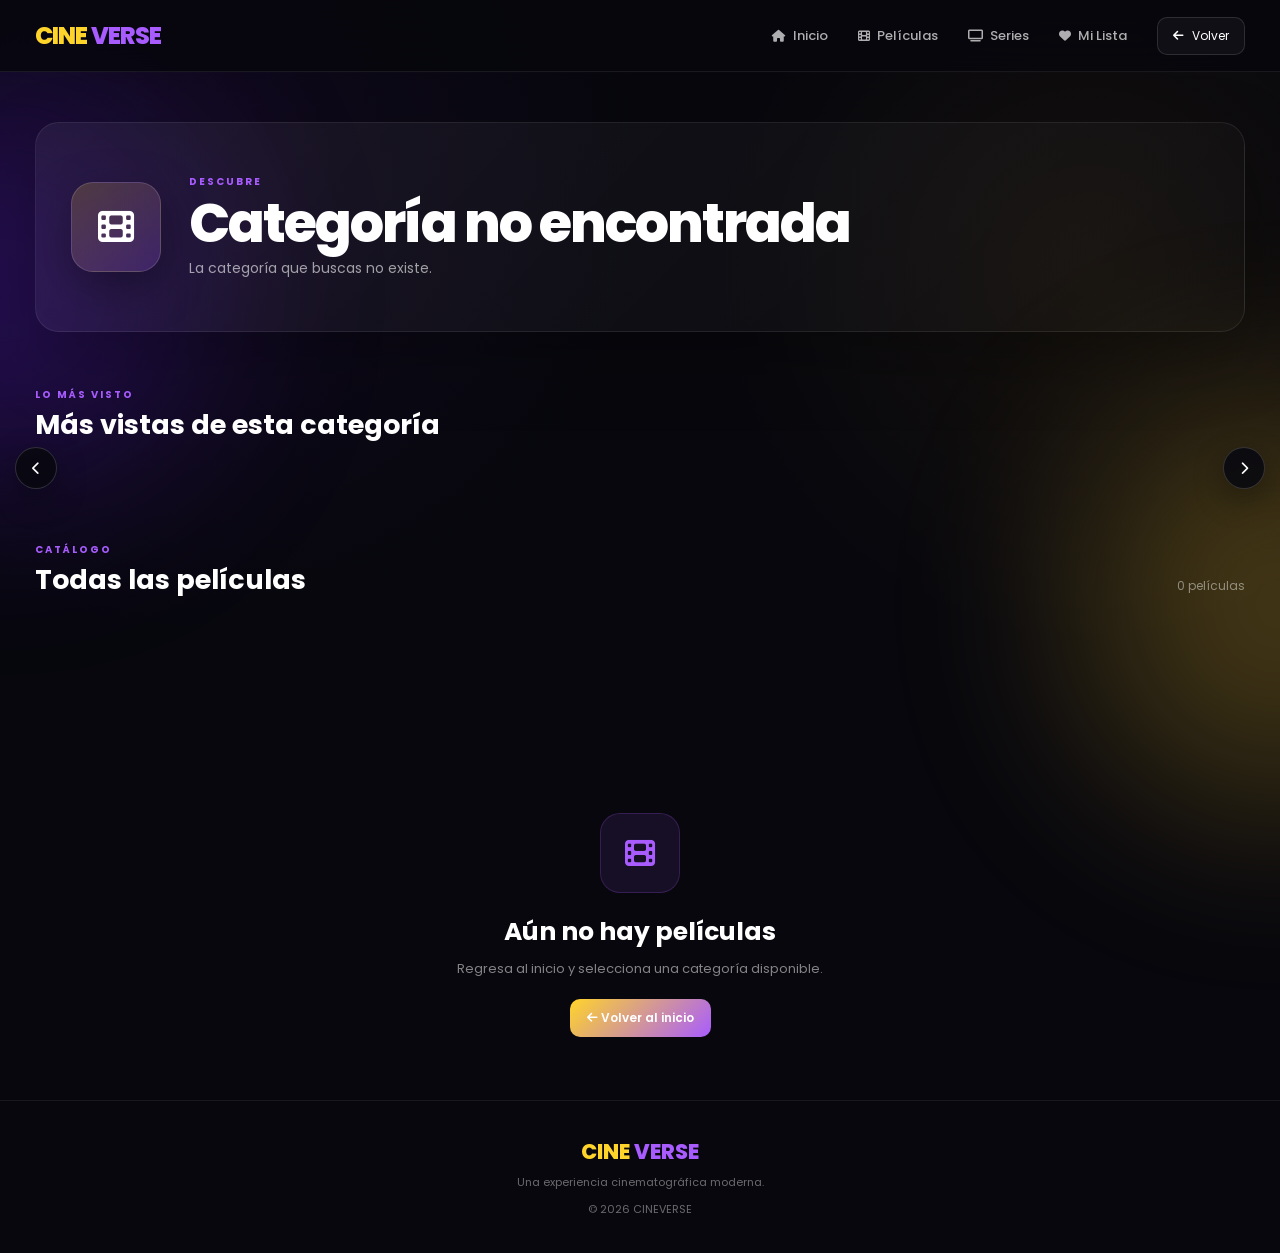
<file: categorias.html>
<!DOCTYPE html>
<html lang="es">

<head>

    <meta charset="UTF-8">

    <meta
        name="viewport"
        content="width=device-width, initial-scale=1.0">

    <meta
        name="theme-color"
        content="#07070d">

    <title>CINEVERSE - Categoría</title>


    <!-- =====================================================
                            FUENTES
    ====================================================== -->

    <link
        rel="preconnect"
        href="https://fonts.googleapis.com">

    <link
        rel="preconnect"
        href="https://fonts.gstatic.com"
        crossorigin>

    <link
        href="https://fonts.googleapis.com/css2?family=Poppins:wght@300;400;500;600;700;800&display=swap"
        rel="stylesheet">


    <!-- =====================================================
                        FONT AWESOME
    ====================================================== -->

    <link
        rel="stylesheet"
        href="https://cdnjs.cloudflare.com/ajax/libs/font-awesome/6.5.2/css/all.min.css">


    <!-- =====================================================
                        CSS CATEGORÍAS
    ====================================================== -->

    <link
        rel="stylesheet"
        href="categorias.css?v=1">

</head>


<body>


    <!-- =====================================================
                            FONDO
    ====================================================== -->

    <div class="categoryBackground"></div>

    <div class="categoryGlow glowOne"></div>

    <div class="categoryGlow glowTwo"></div>


    <!-- =====================================================
                            HEADER
    ====================================================== -->

    <header class="categoryHeader">

        <div class="categoryLogo">

            <span class="logoYellow">
                CINE
            </span>

            <span class="logoPurple">
                VERSE
            </span>

        </div>


        <nav class="categoryNav">

            <a href="index.html">

                <i class="fa-solid fa-house"></i>

                Inicio

            </a>


            <a href="peliculas.html">

                <i class="fa-solid fa-film"></i>

                Películas

            </a>


            <a href="series.html">

                <i class="fa-solid fa-tv"></i>

                Series

            </a>


            <a href="mi-lista.html">

                <i class="fa-solid fa-heart"></i>

                Mi Lista

            </a>

        </nav>


        <a
            href="index.html"
            class="backHome">

            <i class="fa-solid fa-arrow-left"></i>

            Volver

        </a>

    </header>


    <!-- =====================================================
                        CONTENIDO
    ====================================================== -->

    <main class="categoryPage">


        <!-- =================================================
                        ENCABEZADO CATEGORÍA
        ================================================== -->

        <section class="categoryHero">

            <div class="categoryHeroIcon">

                <i
                    id="categoryIcon"
                    class="fa-solid fa-film">
                </i>

            </div>


            <div class="categoryHeroText">

                <span class="categoryMini">
                    DESCUBRE
                </span>

                <h1 id="categoryTitle">
                    Categoría
                </h1>

                <p id="categoryDescription">
                    Descubre películas de esta categoría.
                </p>

            </div>

        </section>


        <!-- =================================================
                        MÁS VISTAS
        ================================================== -->

        <section class="categorySection">

            <div class="categorySectionHeader">

                <div>

                    <span class="sectionMini">
                        LO MÁS VISTO
                    </span>

                    <h2>
                        Más vistas de
                        <span id="popularCategoryName">
                            esta categoría
                        </span>
                    </h2>

                </div>

            </div>


            <div class="categoryCarousel">

                <button
                    id="popularPrev"
                    class="categoryArrow categoryArrowLeft"
                    type="button"
                    aria-label="Películas anteriores">

                    <i class="fa-solid fa-chevron-left"></i>

                </button>


                <div
                    id="popularMovies"
                    class="categoryMovieSlider">

                </div>


                <button
                    id="popularNext"
                    class="categoryArrow categoryArrowRight"
                    type="button"
                    aria-label="Películas siguientes">

                    <i class="fa-solid fa-chevron-right"></i>

                </button>

            </div>

        </section>


        <!-- =================================================
                        TODAS LAS PELÍCULAS
        ================================================== -->

        <section class="categorySection allMoviesSection">

            <div class="categorySectionHeader">

                <div>

                    <span class="sectionMini">
                        CATÁLOGO
                    </span>

                    <h2>
                        Todas las películas
                    </h2>

                </div>


                <span
                    id="movieCounter"
                    class="movieCounter">
                    0 películas
                </span>

            </div>


            <div
                id="allMovies"
                class="allMoviesGrid">

            </div>

        </section>


    </main>


    <!-- =====================================================
                        MENSAJE VACÍO
    ====================================================== -->

    <div
        id="emptyCategory"
        class="emptyCategory">

        <div class="emptyIcon">

            <i class="fa-solid fa-film"></i>

        </div>

        <h2>
            Aún no hay películas
        </h2>

        <p id="emptyMessage">
            Todavía no hay películas disponibles
            para esta categoría.
        </p>

        <a
            href="index.html"
            class="emptyButton">

            <i class="fa-solid fa-arrow-left"></i>

            Volver al inicio

        </a>

    </div>


    <!-- =====================================================
                            FOOTER
    ====================================================== -->

    <footer class="categoryFooter">

        <div class="footerLogo">

            <span class="logoYellow">
                CINE
            </span>

            <span class="logoPurple">
                VERSE
            </span>

        </div>

        <p>
            Una experiencia cinematográfica moderna.
        </p>

        <span>
            © 2026 CINEVERSE
        </span>

    </footer>


    <!-- =====================================================
                        TEMPLATE PELÍCULA
    ====================================================== -->

    <template id="categoryMovieTemplate">

        <article class="categoryMovieCard">

            <div class="categoryPoster">

                <img
                    class="categoryPosterImage"
                    src=""
                    alt="">

                <div class="categoryMovieOverlay">

                    <button
                        class="categoryPlay"
                        type="button"
                        aria-label="Ver película">

                        <i class="fa-solid fa-play"></i>

                    </button>

                </div>

            </div>


            <div class="categoryMovieInfo">

                <h3 class="categoryMovieTitle">
                    Película
                </h3>


                <div class="categoryMovieMeta">

                    <span class="categoryMovieYear">
                        2026
                    </span>

                    <span class="categoryMovieRating">
                        ⭐ 0.0
                    </span>

                </div>

            </div>

        </article>

    </template>


    <!-- =====================================================
                        JAVASCRIPT
    ====================================================== -->

    <script>

    "use strict";


    /* =====================================================
                    VARIABLES
    ====================================================== */

    let peliculas = [];

    let generoActual = "";


    /* =====================================================
                    CATEGORÍAS
    ====================================================== */

    const CATEGORIAS = {

        accion: {

            nombre: "Acción",

            descripcion:
                "Explosiones, persecuciones y adrenalina.",

            icono:
                "fa-solid fa-bolt"

        },


        "ciencia ficcion": {

            nombre: "Ciencia ficción",

            descripcion:
                "Viajes espaciales, tecnología y mundos futuristas.",

            icono:
                "fa-solid fa-rocket"

        },


        fantasia: {

            nombre: "Fantasía",

            descripcion:
                "Dragones, magia y aventuras épicas.",

            icono:
                "fa-solid fa-wand-magic-sparkles"

        },


        terror: {

            nombre: "Terror",

            descripcion:
                "Suspenso, miedo y misterios hasta el último minuto.",

            icono:
                "fa-solid fa-ghost"

        },


        animacion: {

            nombre: "Animación",

            descripcion:
                "Historias para disfrutar a cualquier edad.",

            icono:
                "fa-solid fa-clapperboard"

        },


        anime: {

            nombre: "Anime",

            descripcion:
                "Aventuras, mundos y personajes inolvidables.",

            icono:
                "fa-solid fa-dragon"

        }

    };


    /* =====================================================
                    DOM
    ===================================================== */

    const categoryTitle =
        document.getElementById(
            "categoryTitle"
        );


    const categoryDescription =
        document.getElementById(
            "categoryDescription"
        );


    const categoryIcon =
        document.getElementById(
            "categoryIcon"
        );


    const popularCategoryName =
        document.getElementById(
            "popularCategoryName"
        );


    const popularMovies =
        document.getElementById(
            "popularMovies"
        );


    const allMovies =
        document.getElementById(
            "allMovies"
        );


    const movieCounter =
        document.getElementById(
            "movieCounter"
        );


    const emptyCategory =
        document.getElementById(
            "emptyCategory"
        );


    const emptyMessage =
        document.getElementById(
            "emptyMessage"
        );


    /* =====================================================
                    NORMALIZAR
    ===================================================== */

    function normalizarTexto(texto) {

        return String(
            texto || ""
        )
        .toLowerCase()
        .normalize("NFD")
        .replace(
            /[\u0300-\u036f]/g,
            ""
        )
        .trim();

    }


    /* =====================================================
                    OBTENER CATEGORÍA
    ===================================================== */

    function obtenerGeneroURL() {

        const parametros =
            new URLSearchParams(
                window.location.search
            );


        return normalizarTexto(
            parametros.get("genero")
        );

    }


    /* =====================================================
                    COINCIDE GÉNERO
    ===================================================== */

    function peliculaCoincideGenero(
        pelicula,
        genero
    ) {

        if (!pelicula) {

            return false;

        }


        const objetivo =
            normalizarTexto(
                genero
            );


        const campos = [];


        if (pelicula.genero) {

            campos.push(
                pelicula.genero
            );

        }


        if (pelicula.subgenero) {

            campos.push(
                pelicula.subgenero
            );

        }


        if (
            Array.isArray(
                pelicula.generos
            )
        ) {

            campos.push(
                ...pelicula.generos
            );

        }


        if (
            Array.isArray(
                pelicula.tags
            )
        ) {

            campos.push(
                ...pelicula.tags
            );

        }


        return campos.some(
            valor =>
                normalizarTexto(
                    valor
                ).includes(
                    objetivo
                )
        );

    }


    /* =====================================================
                    PREPARAR PÁGINA
    ===================================================== */

    function prepararPagina() {

        generoActual =
            obtenerGeneroURL();


        const categoria =
            CATEGORIAS[
                generoActual
            ];


        if (!categoria) {

            mostrarCategoriaNoEncontrada();

            return;

        }


        document.title =
            `CINEVERSE - ${categoria.nombre}`;


        categoryTitle.textContent =
            categoria.nombre;


        categoryDescription.textContent =
            categoria.descripcion;


        popularCategoryName.textContent =
            categoria.nombre;


        categoryIcon.className =
            categoria.icono;


        cargarPeliculas();

    }


    /* =====================================================
                    CARGAR PELÍCULAS
    ===================================================== */

    async function cargarPeliculas() {

        try {

            const respuesta =
                await fetch(
                    "peliculas.json?v=" +
                    Date.now()
                );


            if (!respuesta.ok) {

                throw new Error(
                    "No se pudo cargar peliculas.json"
                );

            }


            const datos =
                await respuesta.json();


            if (!Array.isArray(datos)) {

                throw new Error(
                    "peliculas.json no contiene un arreglo"
                );

            }


            peliculas =
                datos;


            const resultados =
                peliculas.filter(
                    pelicula =>
                        peliculaCoincideGenero(
                            pelicula,
                            generoActual
                        )
                );


            mostrarPeliculas(
                resultados
            );


        } catch (error) {

            console.error(
                "Error cargando películas:",
                error
            );


            mostrarCategoriaVacia(
                "No se pudieron cargar las películas."
            );

        }

    }


    /* =====================================================
                    MOSTRAR PELÍCULAS
    ===================================================== */

    function mostrarPeliculas(
        resultados
    ) {

        if (!resultados.length) {

            mostrarCategoriaVacia(
                `Todavía no hay películas de ${CATEGORIAS[generoActual].nombre}.`
            );

            return;

        }


        emptyCategory.style.display =
            "none";


        movieCounter.textContent =
            resultados.length === 1
                ? "1 película"
                : `${resultados.length} películas`;


        /*
         * MÁS VISTAS
         *
         * Primero intentamos utilizar:
         *
         * tendencia: true
         *
         * Después usamos las películas
         * con mejor rating.
         */

        let populares =
            resultados.filter(
                pelicula =>
                    pelicula.tendencia === true
            );


        if (!populares.length) {

            populares =
                [...resultados]
                .sort(
                    (
                        a,
                        b
                    ) =>
                        Number(
                            b.rating || 0
                        ) -
                        Number(
                            a.rating || 0
                        )
                )
                .slice(
                    0,
                    10
                );

        }


        /*
         * TODAS LAS PELÍCULAS
         */

        renderizarPeliculas(
            popularMovies,
            populares
        );


        renderizarPeliculas(
            allMovies,
            resultados
        );


        configurarCarrusel();

    }


    /* =====================================================
                    RENDERIZAR
    ===================================================== */

    function renderizarPeliculas(
        contenedor,
        lista
    ) {

        if (!contenedor) {

            return;

        }


        contenedor.innerHTML =
            "";


        lista.forEach(
            pelicula => {

                const tarjeta =
                    crearTarjeta(
                        pelicula
                    );


                if (tarjeta) {

                    contenedor.appendChild(
                        tarjeta
                    );

                }

            }
        );

    }


    /* =====================================================
                    CREAR TARJETA
    ===================================================== */

    function crearTarjeta(
        pelicula
    ) {

        const tarjeta =
            document
                .getElementById(
                    "categoryMovieTemplate"
                )
                .content
                .cloneNode(true);


        const card =
            tarjeta.querySelector(
                ".categoryMovieCard"
            );


        const imagen =
            tarjeta.querySelector(
                ".categoryPosterImage"
            );


        const titulo =
            tarjeta.querySelector(
                ".categoryMovieTitle"
            );


        const anio =
            tarjeta.querySelector(
                ".categoryMovieYear"
            );


        const rating =
            tarjeta.querySelector(
                ".categoryMovieRating"
            );


        const play =
            tarjeta.querySelector(
                ".categoryPlay"
            );


        const poster =
            pelicula.poster ||
            pelicula.banner ||
            "";


        imagen.src =
            poster;


        imagen.alt =
            pelicula.titulo ||
            "Película";


        imagen.onerror =
            () => {

                if (
                    pelicula.banner &&
                    pelicula.banner !== pelicula.poster
                ) {

                    imagen.onerror =
                        null;

                    imagen.src =
                        pelicula.banner;

                }

            };


        titulo.textContent =
            pelicula.titulo ||
            "Sin título";


        anio.textContent =
            pelicula.anio ||
            "";


        rating.textContent =
            `⭐ ${
                pelicula.rating ||
                "0.0"
            }`;


        function abrir() {

            if (
                pelicula.id === undefined ||
                pelicula.id === null
            ) {

                return;

            }


            window.location.href =
                `reproductor.html?id=${
                    encodeURIComponent(
                        pelicula.id
                    )
                }`;

        }


        play.addEventListener(
            "click",
            event => {

                event.preventDefault();

                event.stopPropagation();

                abrir();

            }
        );


        card.addEventListener(
            "click",
            event => {

                if (
                    event.target.closest(
                        ".categoryPlay"
                    )
                ) {

                    return;

                }


                abrir();

            }
        );


        return card;

    }


    /* =====================================================
                    CARRUSEL
    ===================================================== */

    function configurarCarrusel() {

        const anterior =
            document.getElementById(
                "popularPrev"
            );


        const siguiente =
            document.getElementById(
                "popularNext"
            );


        if (anterior) {

            anterior.onclick =
                () => {

                    popularMovies.scrollBy({

                        left:
                            -500,

                        behavior:
                            "smooth"

                    });

                };

        }


        if (siguiente) {

            siguiente.onclick =
                () => {

                    popularMovies.scrollBy({

                        left:
                            500,

                        behavior:
                            "smooth"

                    });

                };

        }

    }


    /* =====================================================
                    CATEGORÍA VACÍA
    ===================================================== */

    function mostrarCategoriaVacia(
        mensaje
    ) {

        if (popularMovies) {

            popularMovies.innerHTML =
                "";

        }


        if (allMovies) {

            allMovies.innerHTML =
                "";

        }


        if (movieCounter) {

            movieCounter.textContent =
                "0 películas";

        }


        if (emptyMessage) {

            emptyMessage.textContent =
                mensaje;

        }


        if (emptyCategory) {

            emptyCategory.style.display =
                "flex";

        }

    }


    /* =====================================================
                CATEGORÍA NO ENCONTRADA
    ===================================================== */

    function mostrarCategoriaNoEncontrada() {

        document.title =
            "CINEVERSE - Categoría";


        if (categoryTitle) {

            categoryTitle.textContent =
                "Categoría no encontrada";

        }


        if (categoryDescription) {

            categoryDescription.textContent =
                "La categoría que buscas no existe.";

        }


        if (categoryIcon) {

            categoryIcon.className =
                "fa-solid fa-film";

        }


        mostrarCategoriaVacia(
            "Regresa al inicio y selecciona una categoría disponible."
        );

    }


    /* =====================================================
                    INICIAR
    ===================================================== */

    if (
        document.readyState ===
        "loading"
    ) {

        document.addEventListener(
            "DOMContentLoaded",
            prepararPagina
        );

    } else {

        prepararPagina();

    }

    </script>

</body>

</html>
</file>
<file: categorias.css>
/* =========================================================
                    CINEVERSE
              PÁGINA DE CATEGORÍAS
========================================================= */

* {
    box-sizing: border-box;
    margin: 0;
    padding: 0;
}


html {
    scroll-behavior: smooth;
}


body {
    min-height: 100vh;

    background:
        #07070d;

    color: #fff;

    font-family:
        "Poppins",
        sans-serif;

    overflow-x: hidden;
}


/* =========================================================
                    FONDO
========================================================= */

.categoryBackground {
    position: fixed;

    inset: 0;

    z-index: -5;

    background:
        radial-gradient(
            circle at 15% 20%,
            rgba(100, 40, 180, .10),
            transparent 35%
        ),

        radial-gradient(
            circle at 85% 30%,
            rgba(255, 190, 30, .06),
            transparent 30%
        ),

        #07070d;
}


.categoryGlow {
    position: fixed;

    width: 400px;
    height: 400px;

    border-radius: 50%;

    filter: blur(100px);

    pointer-events: none;

    z-index: -4;

    opacity: .25;
}


.glowOne {
    top: 10%;
    left: -200px;

    background:
        #7020ff;
}


.glowTwo {
    right: -200px;
    top: 45%;

    background:
        #ffcc33;
}


/* =========================================================
                    HEADER
========================================================= */

.categoryHeader {
    position: sticky;

    top: 0;

    z-index: 100;

    height: 72px;

    padding:
        0 35px;

    display: flex;

    align-items: center;

    justify-content: space-between;

    gap: 30px;

    background:
        rgba(
            7,
            7,
            13,
            .82
        );

    border-bottom:
        1px solid
        rgba(
            255,
            255,
            255,
            .07
        );

    backdrop-filter:
        blur(18px);

    -webkit-backdrop-filter:
        blur(18px);
}


/* =========================================================
                    LOGO
========================================================= */

.categoryLogo {
    font-size: 24px;

    font-weight: 800;

    letter-spacing: -1px;

    white-space: nowrap;
}


.logoYellow {
    color: #ffd42a;
}


.logoPurple {
    color: #a85cff;
}


/* =========================================================
                    NAV
========================================================= */

.categoryNav {
    display: flex;

    align-items: center;

    gap: 30px;

    margin-left: auto;
}


.categoryNav a {
    color:
        rgba(
            255,
            255,
            255,
            .68
        );

    text-decoration: none;

    font-size: 13px;

    font-weight: 500;

    display: flex;

    align-items: center;

    gap: 7px;

    transition:
        color .25s ease;
}


.categoryNav a:hover {
    color: #fff;
}


.categoryNav i {
    font-size: 12px;
}


/* =========================================================
                    VOLVER
========================================================= */

.backHome {
    display: flex;

    align-items: center;

    gap: 8px;

    padding:
        9px 15px;

    border:
        1px solid
        rgba(
            255,
            255,
            255,
            .12
        );

    border-radius: 10px;

    color: #fff;

    text-decoration: none;

    font-size: 12px;

    background:
        rgba(
            255,
            255,
            255,
            .04
        );

    transition:
        all .25s ease;
}


.backHome:hover {
    background:
        rgba(
            255,
            255,
            255,
            .10
        );

    border-color:
        rgba(
            255,
            255,
            255,
            .25
        );
}


/* =========================================================
                    CONTENIDO
========================================================= */

.categoryPage {
    width: 100%;

    max-width: 1400px;

    margin: 0 auto;

    padding:
        50px 35px 80px;
}


/* =========================================================
                    HERO CATEGORÍA
========================================================= */

.categoryHero {
    min-height: 210px;

    display: flex;

    align-items: center;

    gap: 28px;

    margin-bottom: 48px;

    padding:
        35px;

    border-radius: 24px;

    background:
        linear-gradient(
            135deg,
            rgba(
                255,
                255,
                255,
                .055
            ),
            rgba(
                255,
                255,
                255,
                .015
            )
        );

    border:
        1px solid
        rgba(
            255,
            255,
            255,
            .08
        );

    box-shadow:
        0 25px 70px
        rgba(
            0,
            0,
            0,
            .25
        );
}


.categoryHeroIcon {
    flex:
        0 0 90px;

    width: 90px;
    height: 90px;

    display: flex;

    align-items: center;
    justify-content: center;

    border-radius: 22px;

    background:
        linear-gradient(
            135deg,
            rgba(
                255,
                212,
                42,
                .18
            ),
            rgba(
                168,
                92,
                255,
                .20
            )
        );

    border:
        1px solid
        rgba(
            255,
            255,
            255,
            .14
        );

    box-shadow:
        0 15px 45px
        rgba(
            0,
            0,
            0,
            .35
        );

    font-size: 36px;

    color: #fff;
}


.categoryHeroText {
    display: flex;

    flex-direction: column;

    gap: 5px;
}


.categoryMini,
.sectionMini {
    color:
        #a85cff;

    font-size: 10px;

    font-weight: 700;

    letter-spacing: 2px;

    text-transform: uppercase;
}


.categoryHeroText h1 {
    font-size: clamp(
        32px,
        5vw,
        54px
    );

    line-height: 1.05;

    font-weight: 800;

    letter-spacing: -2px;
}


.categoryHeroText p {
    max-width: 650px;

    color:
        rgba(
            255,
            255,
            255,
            .60
        );

    font-size: 14px;

    line-height: 1.6;
}


/* =========================================================
                    SECCIONES
========================================================= */

.categorySection {
    margin-bottom: 55px;
}


.categorySectionHeader {
    display: flex;

    align-items: flex-end;

    justify-content: space-between;

    margin-bottom: 20px;
}


.categorySectionHeader h2 {
    margin-top: 4px;

    font-size: 27px;

    line-height: 1.15;

    font-weight: 700;
}


.movieCounter {
    color:
        rgba(
            255,
            255,
            255,
            .45
        );

    font-size: 12px;
}


/* =========================================================
                CARRUSEL MÁS VISTAS
========================================================= */

.categoryCarousel {
    position: relative;

    width: 100%;
}


.categoryMovieSlider {
    width: 100%;

    display: flex;

    gap: 15px;

    overflow-x: auto;

    padding:
        5px 5px 15px;

    scroll-behavior: smooth;

    scrollbar-width: none;
}


.categoryMovieSlider::-webkit-scrollbar {
    display: none;
}


/* =========================================================
                    TARJETAS
========================================================= */

.categoryMovieCard {
    flex:
        0 0 180px;

    width: 180px;

    cursor: pointer;

    transition:
        transform .3s ease;
}


.categoryMovieCard:hover {
    transform:
        translateY(-6px);
}


/* =========================================================
                    POSTER
========================================================= */

.categoryPoster {
    position: relative;

    width: 100%;

    height: 265px;

    overflow: hidden;

    border-radius: 15px;

    background:
        #11111a;

    border:
        1px solid
        rgba(
            255,
            255,
            255,
            .09
        );

    box-shadow:
        0 12px 35px
        rgba(
            0,
            0,
            0,
            .30
        );
}


.categoryPosterImage {
    width: 100%;
    height: 100%;

    object-fit: cover;

    display: block;

    transition:
        transform .45s ease;
}


.categoryMovieCard:hover
.categoryPosterImage {
    transform:
        scale(1.06);
}


/* =========================================================
                    OVERLAY
========================================================= */

.categoryMovieOverlay {
    position: absolute;

    inset: 0;

    display: flex;

    align-items: center;

    justify-content: center;

    background:
        rgba(
            0,
            0,
            0,
            .20
        );

    opacity: 0;

    transition:
        opacity .3s ease;
}


.categoryMovieCard:hover
.categoryMovieOverlay {
    opacity: 1;
}


.categoryPlay {
    width: 48px;
    height: 48px;

    border-radius: 50%;

    border:
        1px solid
        rgba(
            255,
            255,
            255,
            .30
        );

    background:
        rgba(
            0,
            0,
            0,
            .60
        );

    color: #fff;

    cursor: pointer;

    display: flex;

    align-items: center;
    justify-content: center;

    font-size: 15px;

    backdrop-filter:
        blur(8px);
}


/* =========================================================
                    INFO
========================================================= */

.categoryMovieInfo {
    padding:
        10px 3px 0;
}


.categoryMovieTitle {
    font-size: 13px;

    font-weight: 600;

    color: #fff;

    white-space: nowrap;

    overflow: hidden;

    text-overflow: ellipsis;
}


.categoryMovieMeta {
    margin-top: 5px;

    display: flex;

    justify-content: space-between;

    gap: 5px;

    color:
        rgba(
            255,
            255,
            255,
            .48
        );

    font-size: 10px;
}


/* =========================================================
                    FLECHAS
========================================================= */

.categoryArrow {
    position: absolute;

    top: 42%;

    transform:
        translateY(-50%);

    width: 42px;
    height: 42px;

    border-radius: 50%;

    border:
        1px solid
        rgba(
            255,
            255,
            255,
            .16
        );

    background:
        rgba(
            8,
            8,
            15,
            .88
        );

    color: #fff;

    display: flex;

    align-items: center;
    justify-content: center;

    cursor: pointer;

    z-index: 10;

    box-shadow:
        0 10px 30px
        rgba(
            0,
            0,
            0,
            .35
        );

    backdrop-filter:
        blur(10px);

    transition:
        all .25s ease;
}


.categoryArrow:hover {
    background:
        rgba(
            255,
            255,
            255,
            .14
        );

    border-color:
        rgba(
            255,
            255,
            255,
            .30
        );

    transform:
        translateY(-50%)
        scale(1.08);
}


.categoryArrowLeft {
    left: -20px;
}


.categoryArrowRight {
    right: -20px;
}


/* =========================================================
                    TODAS
========================================================= */

.allMoviesGrid {
    display: grid;

    grid-template-columns:
        repeat(
            6,
            minmax(0, 1fr)
        );

    gap:
        28px 15px;
}


/* =========================================================
                    VACÍO
========================================================= */

.emptyCategory {
    min-height: 350px;

    display: none;

    flex-direction: column;

    align-items: center;
    justify-content: center;

    text-align: center;

    padding: 40px;
}


.emptyIcon {
    width: 80px;
    height: 80px;

    border-radius: 20px;

    display: flex;

    align-items: center;
    justify-content: center;

    margin-bottom: 20px;

    font-size: 30px;

    background:
        rgba(
            168,
            92,
            255,
            .10
        );

    color:
        #a85cff;

    border:
        1px solid
        rgba(
            168,
            92,
            255,
            .20
        );
}


.emptyCategory h2 {
    font-size: 25px;

    margin-bottom: 8px;
}


.emptyCategory p {
    max-width: 450px;

    color:
        rgba(
            255,
            255,
            255,
            .50
        );

    font-size: 13px;

    line-height: 1.6;

    margin-bottom: 20px;
}


.emptyButton {
    padding:
        10px 17px;

    border-radius: 10px;

    color: #fff;

    text-decoration: none;

    font-size: 12px;

    background:
        linear-gradient(
            135deg,
            #ffd42a,
            #a85cff
        );

    font-weight: 600;
}


/* =========================================================
                    FOOTER
========================================================= */

.categoryFooter {
    padding:
        35px;

    border-top:
        1px solid
        rgba(
            255,
            255,
            255,
            .07
        );

    text-align: center;

    color:
        rgba(
            255,
            255,
            255,
            .40
        );

    font-size: 11px;
}


.footerLogo {
    font-size: 21px;

    font-weight: 800;

    margin-bottom: 7px;
}


.categoryFooter p {
    margin-bottom: 10px;
}


/* =========================================================
                    TABLET
========================================================= */

@media (max-width: 1100px) {

    .allMoviesGrid {
        grid-template-columns:
            repeat(
                4,
                minmax(0, 1fr)
            );
    }


    .categoryNav {
        gap: 15px;
    }

}


/* =========================================================
                    MÓVIL
========================================================= */

@media (max-width: 700px) {

    .categoryHeader {
        height: 62px;

        padding:
            0 15px;

        gap: 10px;
    }


    .categoryLogo {
        font-size: 19px;
    }


    .categoryNav {
        display: none;
    }


    .backHome {
        padding:
            8px 11px;

        font-size: 11px;
    }


    .categoryPage {
        padding:
            25px 14px 55px;
    }


    .categoryHero {
        min-height: 170px;

        padding: 22px;

        gap: 18px;

        border-radius: 18px;

        margin-bottom: 35px;
    }


    .categoryHeroIcon {
        flex-basis: 62px;

        width: 62px;
        height: 62px;

        border-radius: 16px;

        font-size: 25px;
    }


    .categoryHeroText h1 {
        font-size: 32px;

        letter-spacing: -1px;
    }


    .categoryHeroText p {
        font-size: 11px;
    }


    .categorySection {
        margin-bottom: 40px;
    }


    .categorySectionHeader h2 {
        font-size: 21px;
    }


    .categoryMovieCard {
        flex-basis: 145px;

        width: 145px;
    }


    .categoryPoster {
        height: 215px;

        border-radius: 12px;
    }


    .allMoviesGrid {
        grid-template-columns:
            repeat(
                2,
                minmax(0, 1fr)
            );

        gap:
            25px 12px;
    }


    .categoryArrow {
        width: 36px;
        height: 36px;

        font-size: 12px;
    }


    .categoryArrowLeft {
        left: -5px;
    }


    .categoryArrowRight {
        right: -5px;
    }


    .categoryFooter {
        padding:
            28px 15px;
    }

}


/* =========================================================
                    MÓVIL PEQUEÑO
========================================================= */

@media (max-width: 420px) {

    .categoryHero {
        align-items: flex-start;
    }


    .categoryHeroIcon {
        flex-basis: 55px;

        width: 55px;
        height: 55px;

        font-size: 21px;
    }


    .categoryHeroText h1 {
        font-size: 27px;
    }


    .categoryMovieCard {
        flex-basis: 135px;

        width: 135px;
    }


    .categoryPoster {
        height: 200px;
    }

}
</file>
